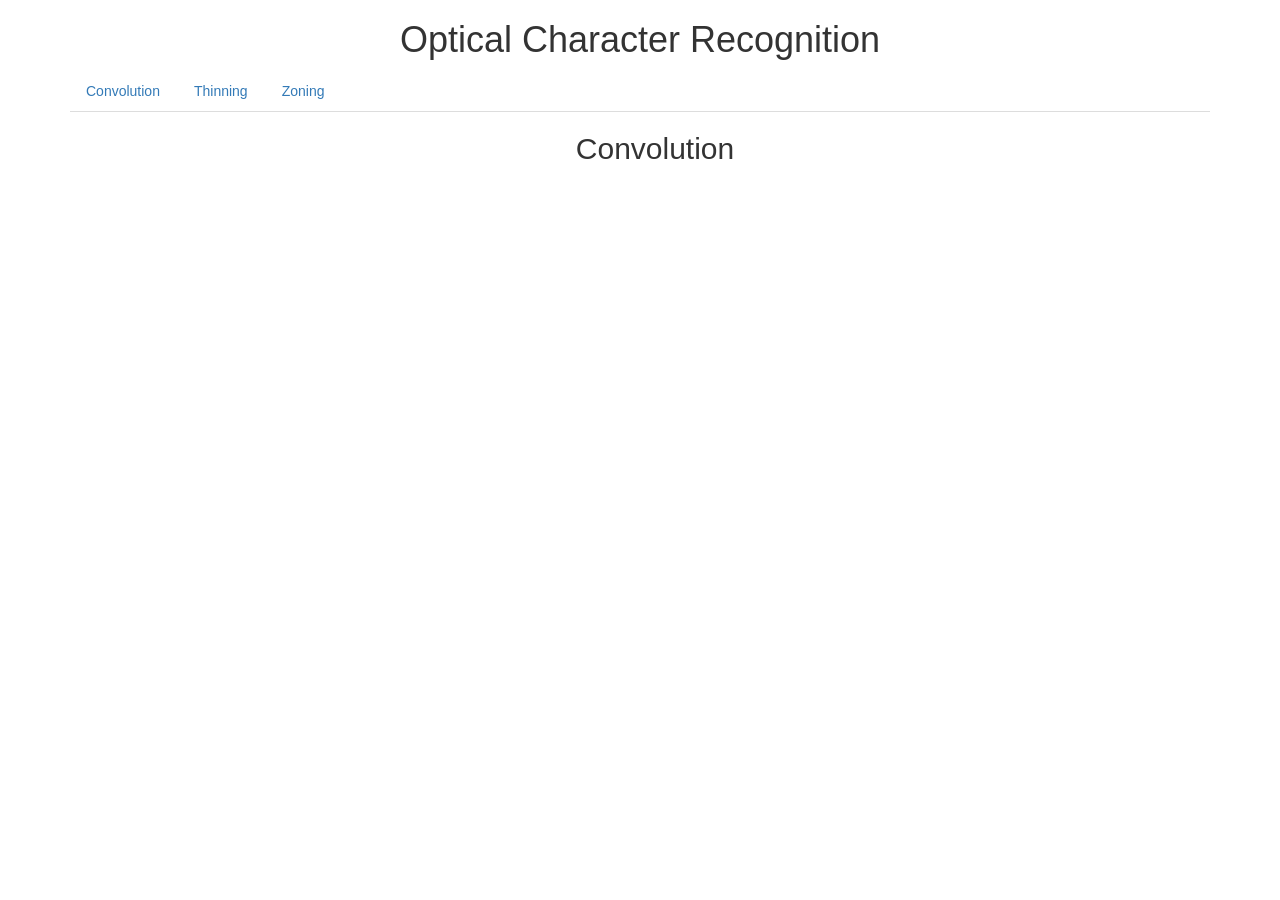
<file: WebApp/index.html>
<!DOCTYPE html>
<html>
	<head>
		<title>	Perlanie Panganiban | Optical Character Recognition</title>
		<!-- <link rel="icon" type="image/png" href="icons/p.jpg"> -->
		<link href="css/stylesheet.css" rel="stylesheet" />
		<link href="css/bootstrap.min.css" rel="stylesheet" />
		<script src="js/jquery-3.1.1.min.js" type="text/javascript"></script>
		<script src="js/bootstrap.min.js" type="text/javascript"></script>
		<script src="js/angular.min.js" type="text/javascript"></script>
		<script src="js/angular-route.min.js"></script>
	</head>

	<body ng-app="OCRApp">
		<div class="container">
			<h1>Optical Character Recognition</h1>
			<ul class="nav nav-tabs">
	  			<li role="presentation"><a href="/#/">Convolution</a></li>
			 	<li role="presentation"><a href="/#/thinning">Thinning</a></li>
			 	<li role="presentation"><a href="/#/zoning">Zoning</a></li>
			</ul>
			<div class="header">
				<div ng-view> </div>
			</div>
		</div>

		<!-- Modules -->
	    <script src="js/app.js"></script>

	    <!-- Controllers -->
	    <script src="js/controllers/OCRController.js"></script>

	    <!-- Services -->
	  

	</body>
 

</html>
</file>
<file: WebApp/css/stylesheet.css>
.input-lg {
    text-align: center;
}

div .padCol {
    padding-right: 30px;
}

 .buttonDiv  {
 	text-align: center;
	margin: auto;
	width: 20%;
    padding: 10px;
}

.container{
	text-align: center;
	margin: auto;
}
</file>
